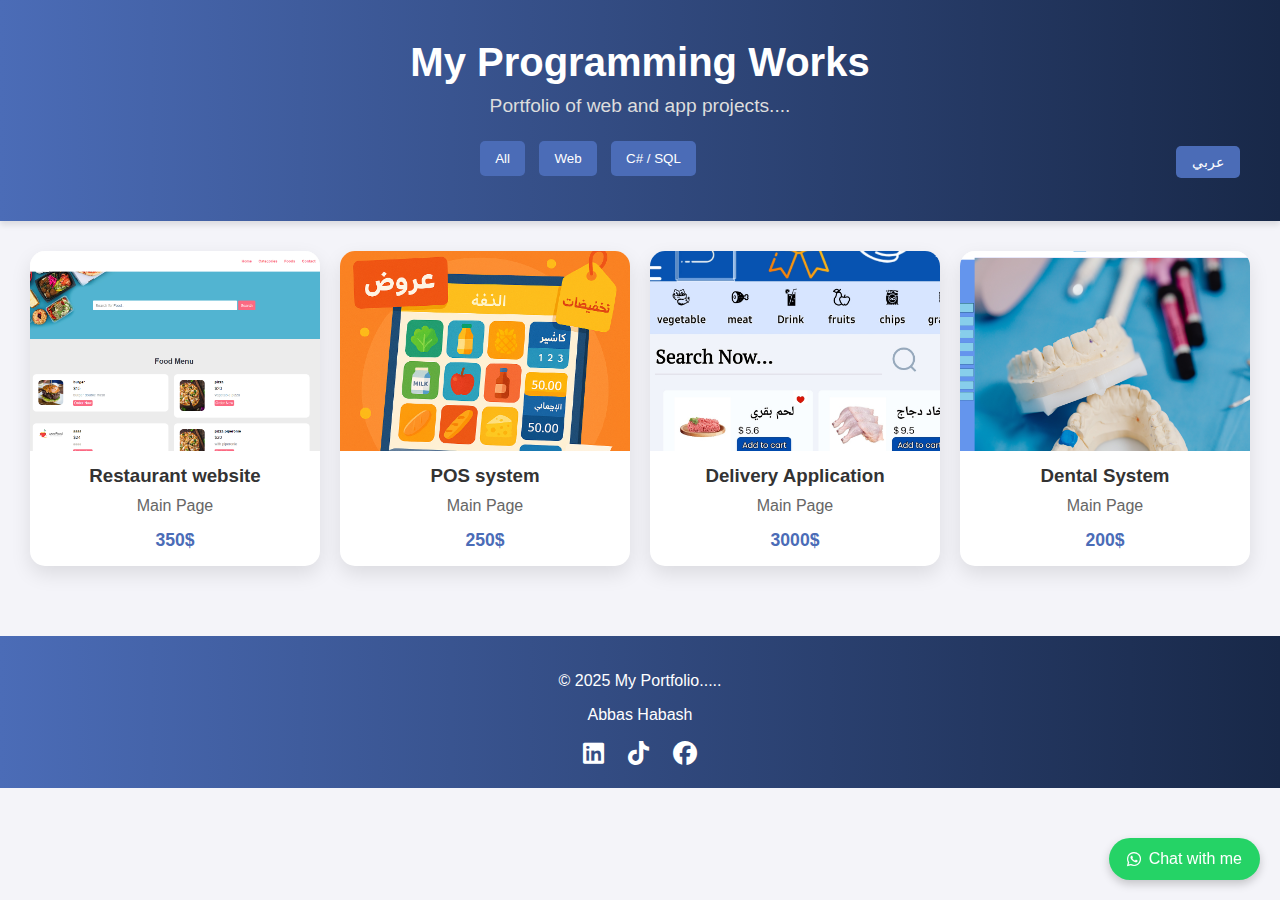
<file: index.html>
<!DOCTYPE html>
<html lang="en">
<head>
  <meta charset="UTF-8" />
  <meta name="viewport" content="width=device-width, initial-scale=1.0"/>
  <title>My Portfolio</title>
  <link rel="stylesheet" href="style.css" />
  <!-- أيقونات Font Awesome للشبكات الاجتماعية -->
  <link rel="stylesheet" href="https://cdnjs.cloudflare.com/ajax/libs/font-awesome/6.4.0/css/all.min.css"/>
</head>
<body>
  <header>
    <!-- <div class="logo">
      <img src="images/twitter.png" alt="Logo">
    </div> -->

    <div>
    <h1 id="mainTitle">My Programming Works</h1>
    <p id="mainDesc">Portfolio of web and app projects....</p>
    </div>
  
  <!-- زر اللغة -->
  <button id="langBtn">عربي</button>
    <!-- أزرار الفلتر -->
  <div class="filter-buttons">
    <button onclick="filterProjects('all')" id="btnAll">All</button>
    <button onclick="filterProjects('web')" id="btnWeb">Web</button>
    <button onclick="filterProjects('app')" id="btnApp">C# / SQL</button>
  </div>

  </header>

  <main>
    <div id="gallery" class="gallery"></div>
  </main>

  <!-- زر واتساب ثابت أسفل الصفحة -->
  <a href="https://wa.me/96179108630" class="whatsapp" target="_blank">
    <i class="fab fa-whatsapp"></i> Chat with me
  </a>

  <footer>
    <p>© 2025 My Portfolio..... </p>
    <p>Abbas Habash </p>
    <div class="social-links">
      <a href="https://www.linkedin.com/in/abbas-habash" target="_blank"><i class="fab fa-linkedin"></i></a>
      <a href="https://www.tiktok.com/@abscoding" target="_blank"><i class="fab fa-tiktok"></i></a>
      <a href="https://www.facebook.com/abbas.habash.71" target="_blank"><i class="fab fa-facebook"></i></a>
      <!-- <a href="https://www.linkedin.com/in/abbas-habash" target="_blank"><i class="fab fa-linkedin"></i></a> -->

    </div>
  </footer>

  <script src="script.js"></script>
</body>
</html>
</file>
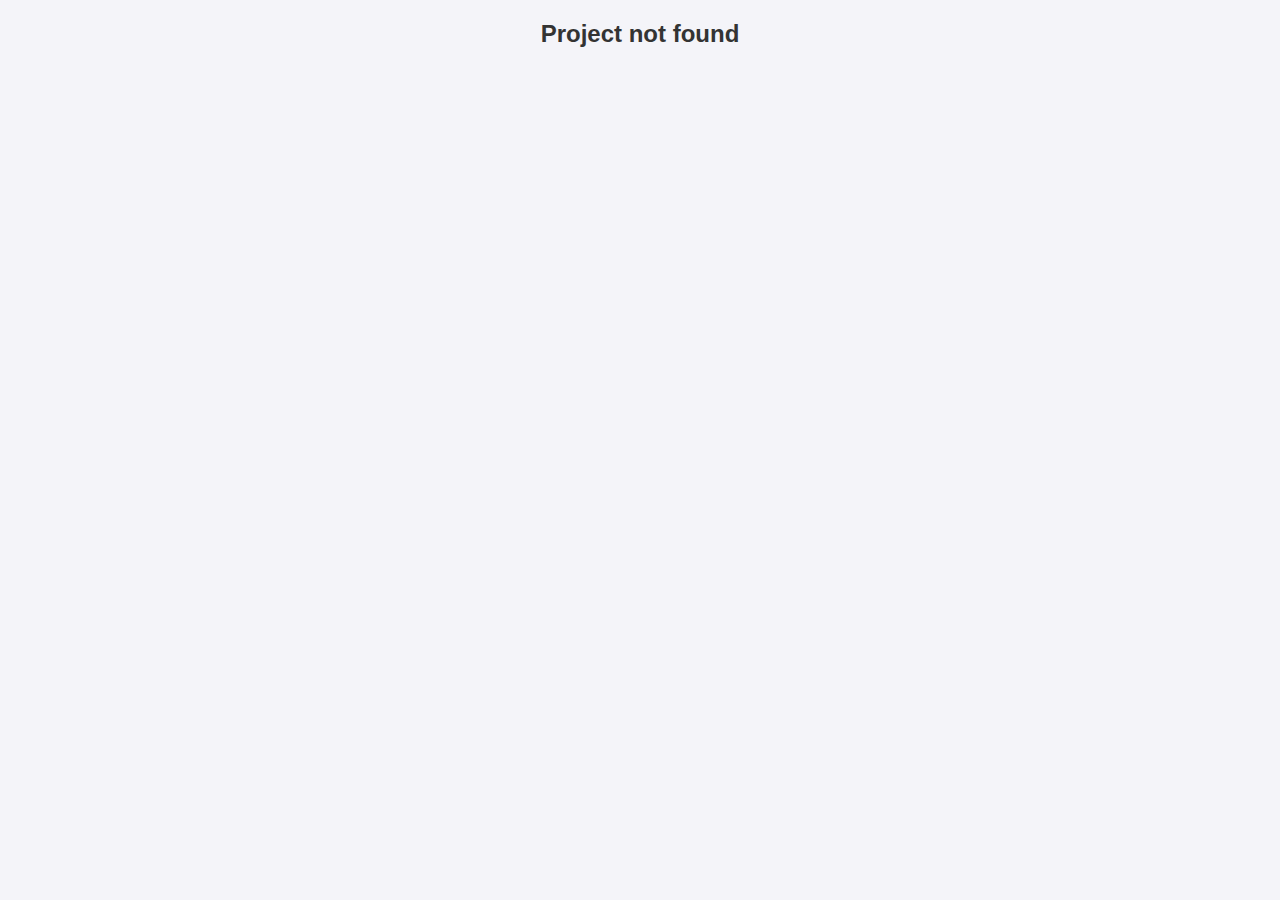
<file: project.html>
<!DOCTYPE html>
<html lang="en">
<head>
  <meta charset="UTF-8">
  <meta name="viewport" content="width=device-width, initial-scale=1.0">
  <title>Project Details</title>
  <link rel="stylesheet" href="style.css">
</head>
<body>
  <header>
    <a href="index.html" id="mainTitle2">⬅ Back to Portfolio</a>
    <button id="langBtn">عربي</button>
  </header>

  <main>
    <h2 id="title"></h2>
    <p id="projectSummary" class="summary"></p>
    <div id="images" class="project-gallery"></div>

    <!-- Lightbox -->
    <div id="lightbox" class="lightbox">
      <span class="close">&times;</span>
      <img class="lightbox-img" />
      <p id="lightbox-desc"></p>
      <span class="prev">&#10094;</span>
      <span class="next">&#10095;</span>
    </div>
  </main>

  <script src="project.js"></script>
</body>
</html>
</file>
<file: style.css>
body {
  font-family: Arial, sans-serif;
  margin: 0;
  background: #f4f4f9;
  color: #333;
  text-align: center;
}

header {
  background: linear-gradient(90deg, #4b6cb7, #182848);
  color: white;
  padding: 40px 20px;
  box-shadow: 0 4px 6px rgba(0,0,0,0.1);
}

header h1 {
  margin: 0;
  font-size: 2.5em;
}

header p {
  margin-top: 10px;
  font-size: 1.2em;
  color: #ddd;
}

.gallery {
  display: grid;
  grid-template-columns: repeat(auto-fit, minmax(250px, 1fr));
  gap: 20px;
  padding: 30px;
}

.card {
  background: white;
  border-radius: 15px;
  overflow: hidden;
  box-shadow: 0 8px 20px rgba(0,0,0,0.1);
  cursor: pointer;
  transition: transform 0.3s, box-shadow 0.3s;
}

.card:hover {
  transform: translateY(-5px);
  box-shadow: 0 12px 25px rgba(0,0,0,0.2);
}

.card img {
  width: 100%;
  height: 200px;
  object-fit: cover;
  transition: transform 0.3s;
}

.card:hover img {
  transform: scale(1.05);
}

.card h3 {
  margin: 10px 0;
}

.card p {
  margin: 0 10px 15px;
  color: #666;
}

/* زر واتساب ثابت */
.whatsapp {
  position: fixed;
  bottom: 20px;
  right: 20px;
  background: #25d366;
  color: white;
  padding: 12px 18px;
  border-radius: 50px;
  font-size: 16px;
  text-decoration: none;
  box-shadow: 0 4px 10px rgba(0,0,0,0.2);
  display: flex;
  align-items: center;
  gap: 8px;
  z-index: 1000;
  transition: transform 0.2s;
}

.whatsapp:hover {
  transform: scale(1.1);
}

/* Footer */
footer {
  margin-top: 40px;
  padding: 20px;
  background: linear-gradient(90deg, #4b6cb7, #182848);
  color: white;
}

.social-links {
  margin-top: 10px;
}

.social-links a {
  color: white;
  margin: 0 10px;
  font-size: 1.5em;
  transition: color 0.3s;
}

.social-links a:hover {
  color: #4b6cb7;
}

/* صور صفحة المشروع */
.project-gallery img {
  width: 300px;
  height: auto;
  margin: 10px;
  border-radius: 8px;
  box-shadow: 0 2px 6px rgba(0,0,0,0.2);
}

.image-container {
  display: inline-block;
  margin: 15px;
  text-align: center;
}

.image-container p {
  margin-top: 5px;
  font-weight: bold;
  color: #555;
}
.filter-buttons {
  margin-top: 15px;
}

.filter-buttons button {
  background: #4b6cb7;
  color: white;
  border: none;
  padding: 10px 15px;
  margin: 5px;
  border-radius: 5px;
  cursor: pointer;
  transition: background 0.3s;
}

.filter-buttons button:hover {
  background: #182848;
}
/* نافذة Lightbox */
هذا كود :/* نافذة Lightbox */
.lightbox {
  display: none;          
  position: fixed;
  z-index: 10000;
  left: 0;
  top: 0;
  width: 100%;
  height: 100%;
  overflow: auto;
  background-color: rgba(0,0,0,0.9);
  text-align: center;
  padding-top: 60px;
}

.lightbox-img {
  max-width: 90%;
  max-height: 80%;
  border-radius: 8px;
  margin-bottom: 15px;
}

.lightbox p {
  color: white;
  font-size: 1.2em;
}

.lightbox .close {
  position: absolute;
  top: 20px;
  right: 35px;
  color: white;
  font-size: 40px;
  font-weight: bold;
  cursor: pointer;
}

.lightbox .prev,
.lightbox .next {
  cursor: pointer;
  position: absolute;
  top: 50%;
  width: auto;
  margin-top: -30px;
  padding: 16px;
  color: white;
  font-weight: bold;
  font-size: 40px;
  transition: 0.3s;
  user-select: none;
}

.lightbox .prev:hover,
.lightbox .next:hover {
  color: #4b6cb7;
}

.lightbox .prev {
  left: 20px;
}

.lightbox .next {
  right: 20px;
}
#langBtn {
  float: right;       /* يظهر على اليمين */
  margin: 10px 20px;
  padding: 8px 16px;
  background-color: #4b6cb7;
  color: white;
  border: none;
  border-radius: 5px;
  cursor: pointer;
  font-size: 14px;
  transition: background 0.3s;
}

#langBtn:hover {
  background-color: #182848;
}
.card .price {
  font-weight: bold;
  color: #4b6cb7;
  margin-bottom: 15px;
  font-size: 1.1em;
}
.summary {
  font-size: 1.2em;
  color: #333;
  margin: 15px 20px;
  text-align: center;
}
.logo img {
   float: left;
  height: 60px; /* حجم الشعار */
  width: auto;
}
#mainTitle2{
   margin-top: 10px;
  font-size: 2em;
  color: #ddd;
 

}
</file>
